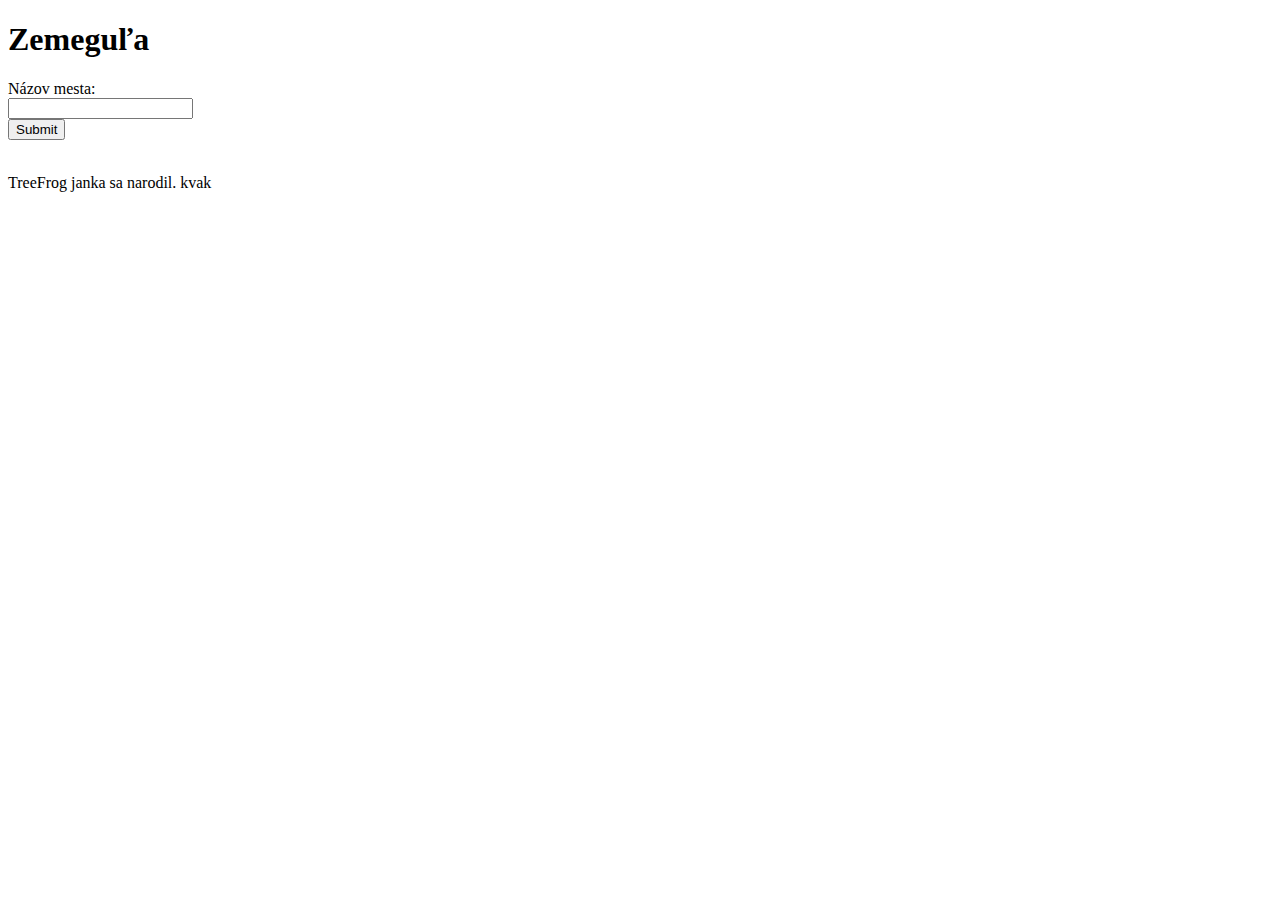
<file: index.html>
<!DOCTYPE html>
<html lang="en">
<head>
    <meta charset="UTF-8">
    <meta http-equiv="X-UA-Compatible" content="IE=edge">
    <meta name="viewport" content="width=device-width, initial-scale=1.0">
    <title>triedy</title>
</head>
<body>
    <h1>Zemeguľa</h1>

    <form id="myform">
        <label for="fname">Názov mesta:</label><br>
        <input type="text" id="cityname" name="cityname" ><br>
        
        <input type="submit" value="Submit" id="submit" click="pocasie()">
      </form> 

    <p id="news"> </p>
    <div id="ikona"></div> 


    <script>
        function pocasie() {
          var x = document.getElementById("cityname").value;
          
          console.log(x);
        }
    </script>

   <script src="animal.js"></script>
    <script src="person.js"></script>
    <script src="tree_frog.js"></script>

    <script src="main.js"></script>
    
    
</body>
</html>
</file>
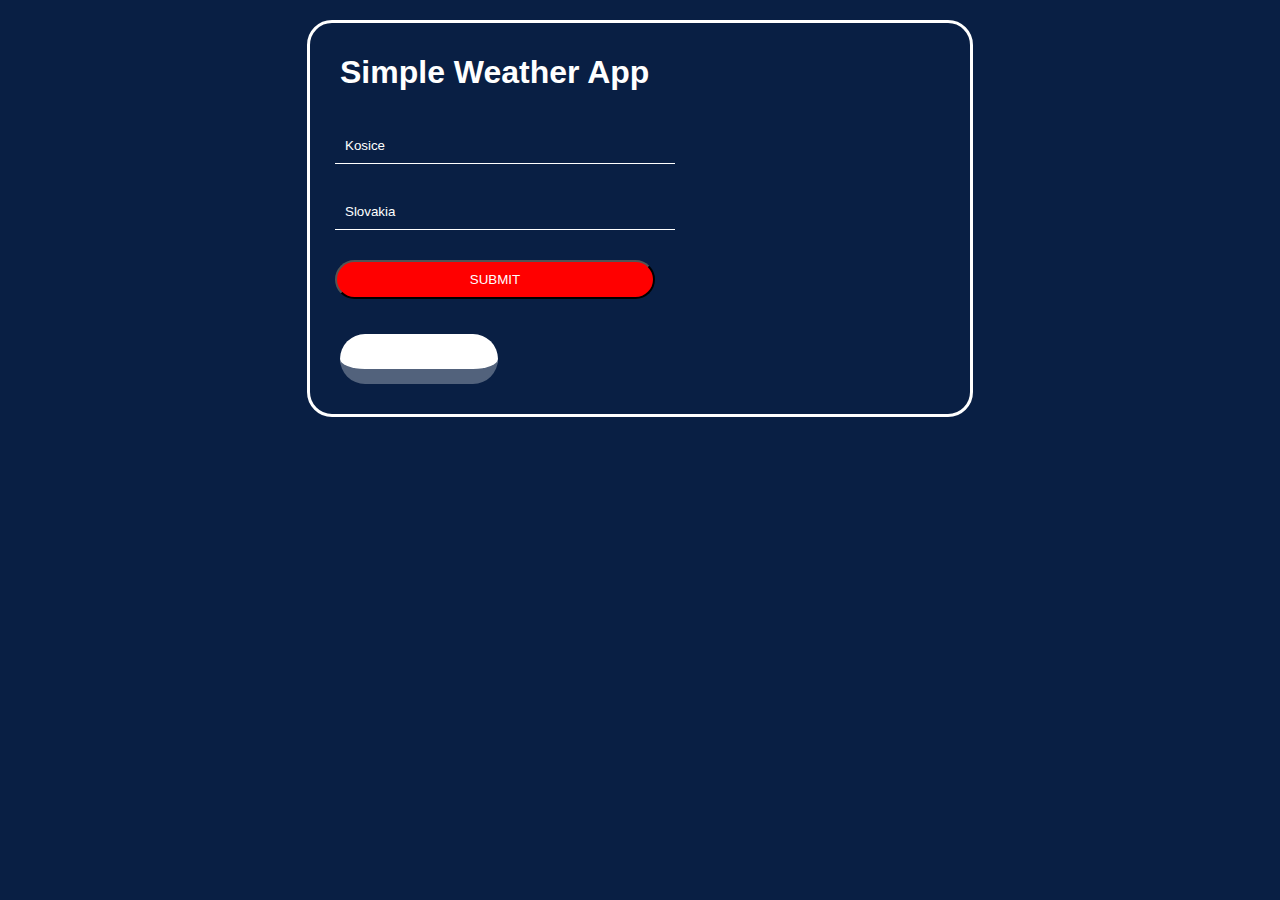
<file: pocasie.html>
<!DOCTYPE html>
<html>
    <head>
        <link rel="stylesheet" href="mystyle.css">
        </head>
<body>

<h1>Simple Weather App</h1>

<input type="text" id="city" value="Kosice">
<input type="text" id="country" value="Slovakia">



<button onclick="myFunction()">SUBMIT</button>
<div>
    <p id="mestoakrajina"></p>
    <p id="temp"></p>
    <p id="ikona"></p> 
    <p id="demo"></p>
</div>

<script>
function myFunction() {
 
        const KEY = '3ae079c2e87e4daaba3ea2f582ac3ab7';
        const cityName = document.getElementById("city").value;
        const countryName = document.getElementById("country").value;
       
        fetch('https://api.opencagedata.com/geocode/v1/json?key='+ KEY + '&q=' + cityName+'+'+countryName  + '&pretty=1')
            
                .then(resp => {
                    if (!resp.ok) {
                        return (resp.statusText + " " + resp.status)
                    } else {
                        return resp.json()
                    }
                })
                .then(json => {
                        // názov mesta a krajiny
                        var mesto = json.results[0].components.city; 
                        var krajina = json.results[0].components.country;
                        console.log(mesto)
                        console.log(krajina)
                        document.getElementById("mestoakrajina").innerHTML=mesto+' '+krajina;


                        // súradnice mesta v krajine
                        const novyKEY = '1c7e97c2c8cc8ee9587b0136a6bee009';
                        var lat = json.results[1].geometry.lat;
                        console.log(lat);
                        var lng = json.results[1].geometry.lng;
                        console.log(lng);
   
   fetch('http://api.weatherstack.com/forecast?access_key=' + novyKEY+ '&query=' + lat+', '+lng)
    
        .then(resp => {
            if (!resp.ok) {
                return (resp.statusText + " " + resp.status)
            } else {
                return resp.json()
            }
        })
        .then(json => {

            // teplota, popis počasia
            document.getElementById("temp").innerHTML = (json.current.temperature +"°C")
            document.getElementById("demo").innerHTML = (json.current.weather_descriptions[0] +"<br>")

            //ikonka
            //document.getElementById("ikonka").innerHTML = (json.current.weather_icons[0]);
            let ikonka = json.current.weather_icons[0];
            var img = document.createElement('img');
            img.src = ikonka;
           
            document.getElementById('ikona').appendChild(img); 
            
            
              
            
        })
        .catch(error => {
            console.log(error)
        });









                    // document.getElementById("lat").innerHTML = json.results[1].geometry.lat;
                    // document.getElementById("lng").innerHTML = json.results[1].geometry.lng;
                    //   document.getElementById("demo").value = (json.results[1].geometry.lat +', '+ json.results[1].geometry.lng);
                    //   var lat = json.results[1].geometry.lat;
                    //   console.log(lat);
                    //   var lng = json.results[1].geometry.lng;
                    //   console.log(lng);
                })
                .catch(error => {
                    console.log(error)
                });
                
//////////////////////ú

        
}





</script>

</body>
</html>
</file>
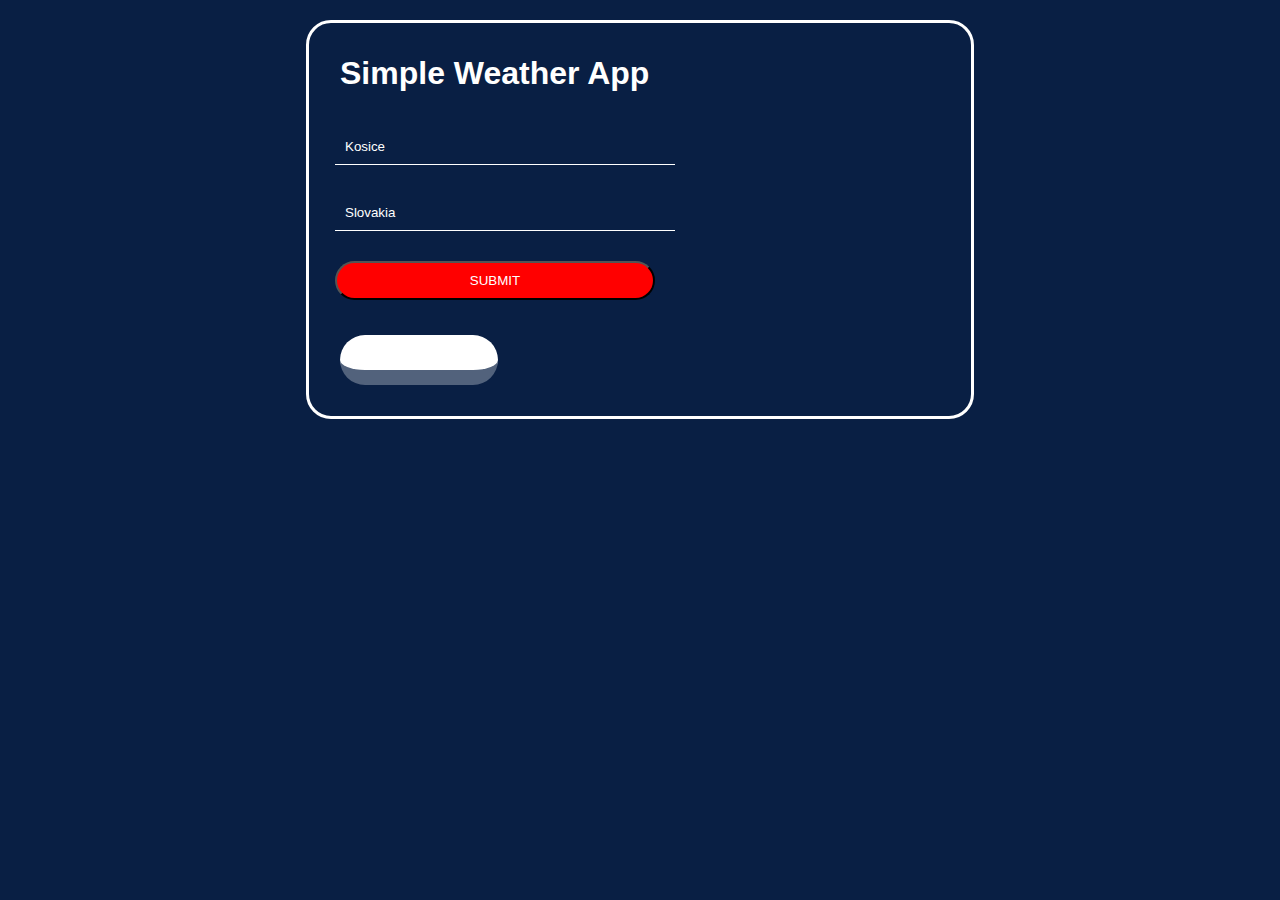
<file: pocasie/pocasie.html>
<!DOCTYPE html>
<html>
    <head>
        <link rel="stylesheet" href="mystyle.css">
        </head>
<body>

<h1>Simple Weather App</h1>

<input type="text" id="city" value="Kosice">
<input type="text" id="country" value="Slovakia">



<button onclick="myFunction()">SUBMIT</button>
<div>
    <p id="mestoakrajina"></p>
    <p id="temp"></p>
    <p id="ikona"></p> 
    <p id="demo"></p>
</div>

<script>
function myFunction() {
 
        const KEY = '3ae079c2e87e4daaba3ea2f582ac3ab7';
        const cityName = document.getElementById("city").value;
        const countryName = document.getElementById("country").value;
       
        // 1. FETCH na získanie šírky a dĺžky
        fetch('https://api.opencagedata.com/geocode/v1/json?key='+ KEY + '&q=' + cityName+'+'+countryName  + '&pretty=1')
            
                .then(resp => {
                    if (!resp.ok) {
                        return (resp.statusText + " " + resp.status)
                    } else {
                        return resp.json()
                    }
                })
                .then(json => {
                        // názov mesta a krajiny 
                        var mesto = json.results[0].components.city; 
                        var krajina = json.results[0].components.country;
                        console.log(mesto)
                        console.log(krajina)
                        document.getElementById("mestoakrajina").innerHTML=mesto+' '+krajina;


                        // súradnice mesta v krajine
                        const novyKEY = '1c7e97c2c8cc8ee9587b0136a6bee009';
                        var lat = json.results[1].geometry.lat;
                        console.log(lat);
                        var lng = json.results[1].geometry.lng;
                        console.log(lng);
   
   // druhý FETCH PREDPOVEĎ na základe dlžky a šírky             
   fetch('http://api.weatherstack.com/forecast?access_key=' + novyKEY+ '&query=' + lat+', '+lng)
    
        .then(resp => {
            if (!resp.ok) {
                return (resp.statusText + " " + resp.status)
            } else {
                return resp.json()
            }
        })
        .then(json => {

            // teplota, popis počasia
            document.getElementById("temp").innerHTML = (json.current.temperature +"°C")
            document.getElementById("demo").innerHTML = (json.current.weather_descriptions[0] +"<br>")

            //ikonka
            //document.getElementById("ikonka").innerHTML = (json.current.weather_icons[0]);
            let ikonka = json.current.weather_icons[0];
            var img = document.createElement('img');
            img.src = ikonka;
           
            document.getElementById('ikona').appendChild(img); 
            
            
              
            
        })
        .catch(error => {
            console.log(error)
        });









                    // document.getElementById("lat").innerHTML = json.results[1].geometry.lat;
                    // document.getElementById("lng").innerHTML = json.results[1].geometry.lng;
                    //   document.getElementById("demo").value = (json.results[1].geometry.lat +', '+ json.results[1].geometry.lng);
                    //   var lat = json.results[1].geometry.lat;
                    //   console.log(lat);
                    //   var lng = json.results[1].geometry.lng;
                    //   console.log(lng);
                })
                .catch(error => {
                    console.log(error)
                });
                
//////////////////////ú

        
}





</script>

</body>
</html>
</file>
<file: mystyle.css>
body {
    background-color: #091f44;
    font-family: Arial, Helvetica, sans-serif;
    margin: auto;
    margin-top: 20px;
    width: 50%;
    border: 3px solid white;
    border-radius: 25px;
    padding: 10px;
  }
  
  h1 {
    color: white;
    margin-left: 20px;
    
  }


  src,p{
    margin: 5px;
  }

  div {
    background-color: white;
    width: 20%;
    border-radius: 25px;
    border-bottom: 15px solid #52627c;
    padding: 15px;
    margin: 20px;
  }

  button{
    border-radius: 25px;
    background: red;
    color: white;
    margin: 15px;
    padding: 10px;
    width: 50%;
  }

  input{
    background: #091f44;
    border: none;
    border-bottom: 1px solid white;
    color: white;
    margin: 15px;
    padding: 10px;
    width: 50%;
  }
 #mestoakrajina{
    font-size: 12px;
    font-weight: lighter;
    color: gray;
  }
  #temp{
        font-size: 35px;
        font-weight: bold;
        
  }
  #demo{
      font-style: italic;
      font-size-adjust: 10px;
  }
  #ikonka{
    display: block;
  margin-left: auto;
  margin-right: auto;
  width: 40%;
  }
</file>
<file: pocasie/mystyle.css>
body {
    background-color: #091f44;
    font-family: Arial, Helvetica, sans-serif;
    margin: auto;
    margin-top: 20px;
    width: 50%;
    border: 3px solid white;
    border-radius: 25px;
    padding: 11px;
  }
  
  h1 {
    color: white;
    margin-left: 20px;
    
  }


  src,p{
    margin: 5px;
  }

  div {
    background-color: white;
    width: 20%;
    border-radius: 25px;
    border-bottom: 15px solid #52627c;
    padding: 15px;
    margin: 20px;
  }

  button{
    border-radius: 25px;
    background: red;
    color: white;
    margin: 15px;
    padding: 10px;
    width: 50%;
  }

  input{
    background: #091f44;
    border: none;
    border-bottom: 1px solid white;
    color: white;
    margin: 15px;
    padding: 10px;
    width: 50%;
  }
 #mestoakrajina{
    font-size: 12px;
    font-weight: lighter;
    color: gray;
  }
  #temp{
        font-size: 35px;
        font-weight: bold;
        
  }
  #demo{
      font-style: italic;
      font-size-adjust: 10px;
  }
  #ikonka{
    display: block;
  margin-left: auto;
  margin-right: auto;
  width: 40%;
  }
</file>
